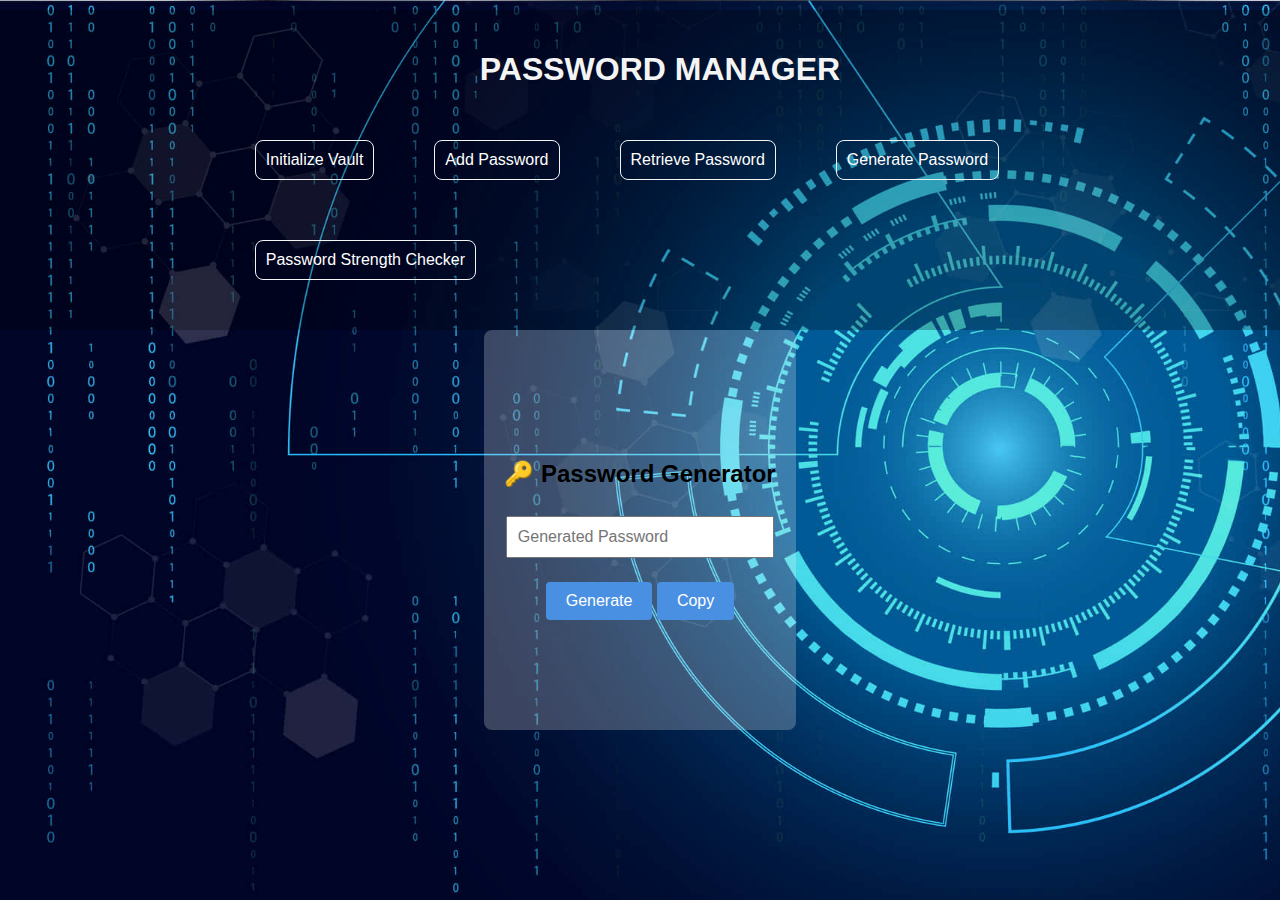
<file: static/generate.html>
<!DOCTYPE html>
<html lang="en">
  <head>
    <meta charset="UTF-8" />
    <title>Password Generator</title>
    <link rel="stylesheet" href="style.css" />
  </head>
  <body>
    <nav>
      <h1>PASSWORD MANAGER</h1>
      <ul>
        <li><a href="initialize.html">Initialize Vault</a></li>
        <li><a href="add.html">Add Password</a></li>
        <li><a href="retrieve.html">Retrieve Password</a></li>
        <li><a href="generate.html">Generate Password</a></li>
        <li><a href="strength.html">Password Strength Checker</a></li>
      </ul>
    </nav>

    <div class="center-wrapper">
      <div class="inputBOX">
        <div>
          <h2>🔑 Password Generator</h2>
          <input
            type="text"
            id="generatedPassword"
            readonly
            placeholder="Generated Password"
          />
          <p id="strengthLabel"></p>
          <button onclick="generatePassword()">Generate</button>
          <button onclick="copyPassword()">Copy</button>
        </div>
      </div>
    </div>

    <script src="script.js"></script>
  </body>
</html>
</file>
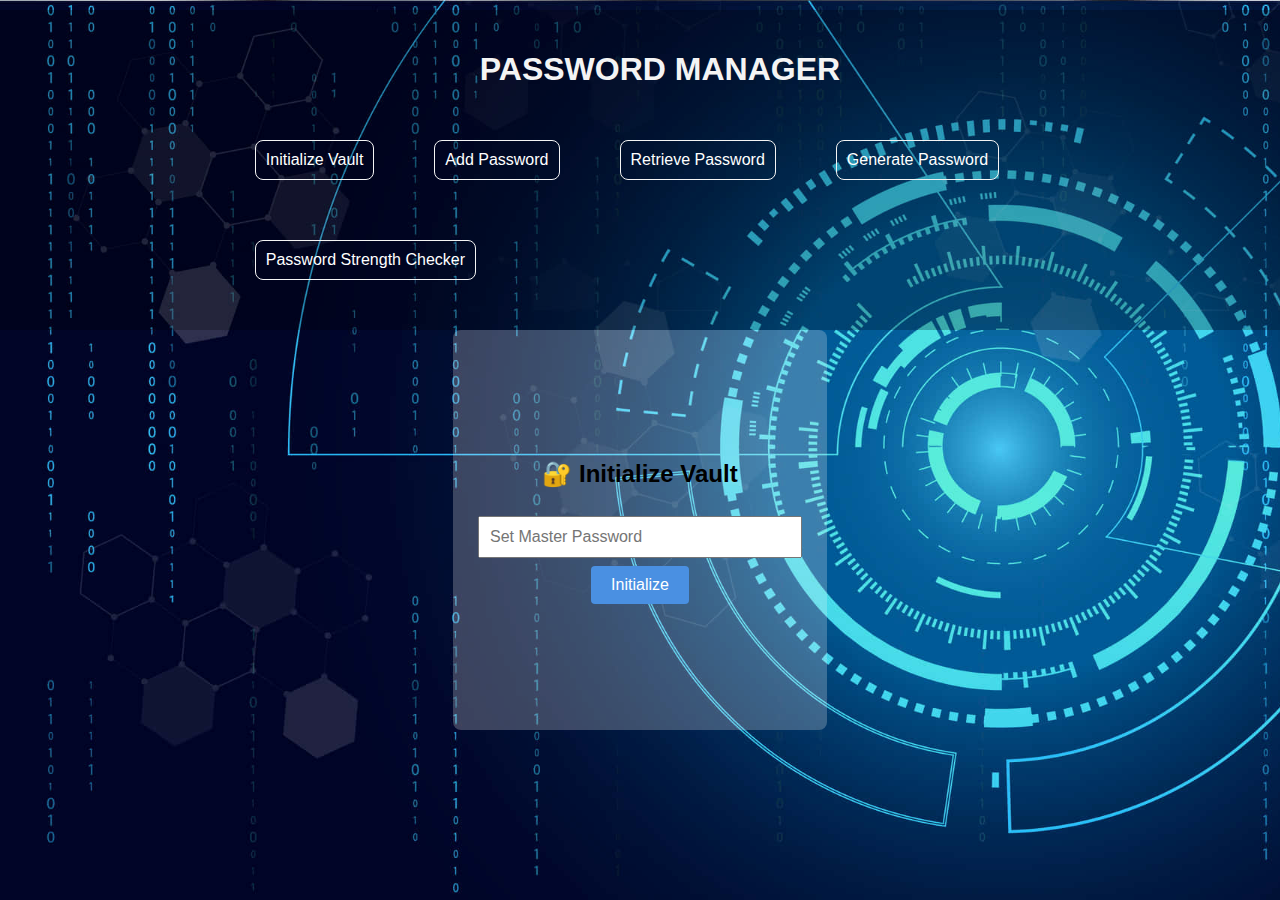
<file: static/initialize.html>
<!DOCTYPE html>
<html lang="en">
<head>
  <meta charset="UTF-8" />
  <title>Initialize Vault</title>
  <link rel="stylesheet" href="style.css" />
</head>
<body>
  <nav>
    <h1>PASSWORD MANAGER</h1>
    <ul>
      <li><a href="initialize.html">Initialize Vault</a></li>
      <li><a href="add.html">Add Password</a></li>
      <li><a href="retrieve.html">Retrieve Password</a></li>
      <li><a href="generate.html">Generate Password</a></li>
      <li><a href="strength.html">Password Strength Checker</a></li>
    </ul>
  </nav>

  <!-- New wrapper to center content -->
  <div class="center-wrapper">
    <div class="inputBOX">
      <div>
        <h2>🔐 Initialize Vault</h2>
        <input type="password" id="masterPassword" placeholder="Set Master Password" />
        <button onclick="initializeVault()">Initialize</button>
        <p id="initResult"></p>
      </div>
    </div>
  </div>

  <script src="script.js"></script>
</body>

</html>
</file>
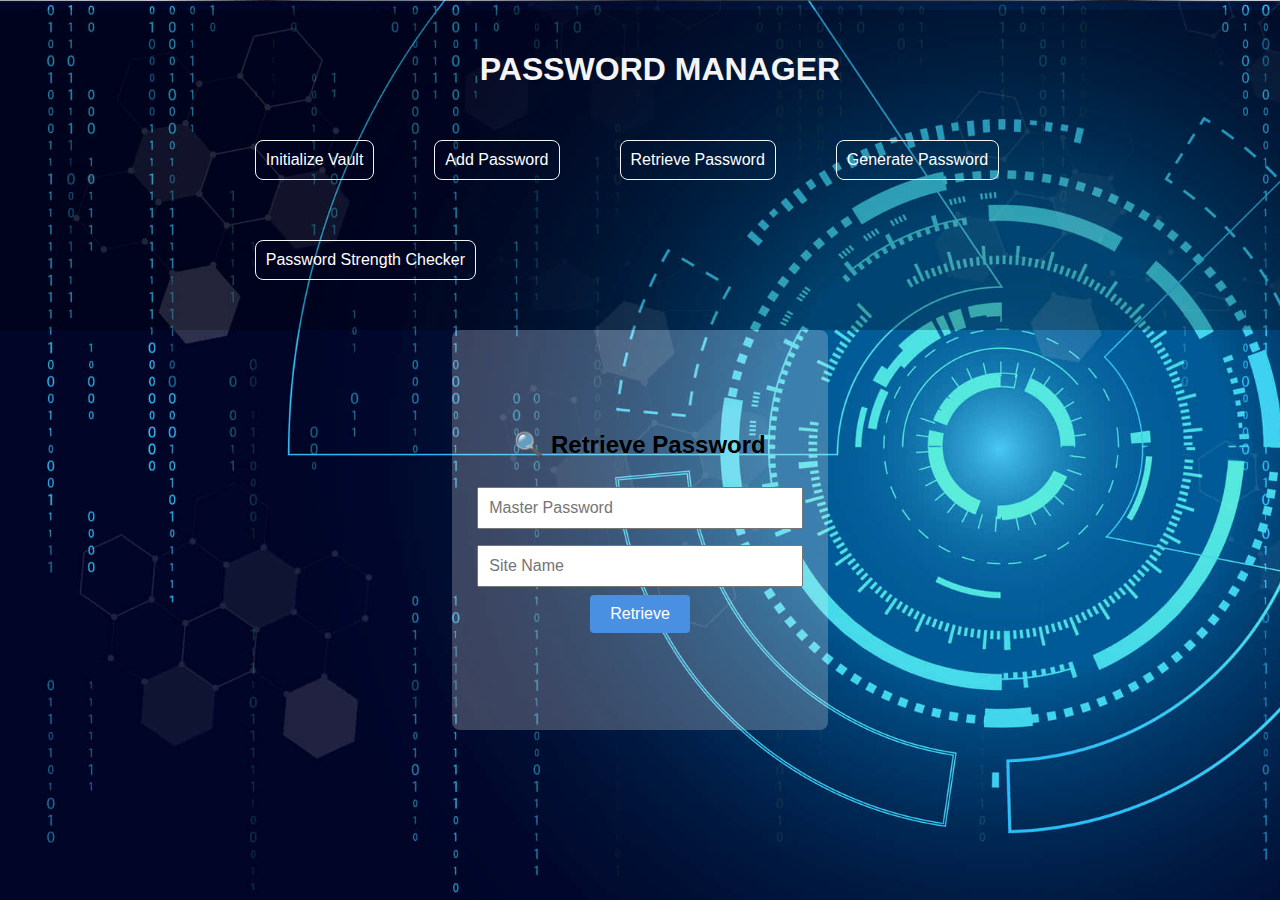
<file: static/retrieve.html>
<!DOCTYPE html>
<html lang="en">
  <head>
    <meta charset="UTF-8" />
    <title>Retrieve Password</title>
    <link rel="stylesheet" href="style.css" />
  </head>
  <body>
    <nav>
      <h1>PASSWORD MANAGER</h1>
      <ul>
        <li><a href="initialize.html">Initialize Vault</a></li>
        <li><a href="add.html">Add Password</a></li>
        <li><a href="retrieve.html">Retrieve Password</a></li>
        <li><a href="generate.html">Generate Password</a></li>
        <li><a href="strength.html">Password Strength Checker</a></li>
      </ul>
    </nav>
    <div class="center-wrapper">
      <div class="inputBOX">
        <div>
          <h2>🔍 Retrieve Password</h2>
          <input
            type="password"
            id="masterPassword"
            placeholder="Master Password"
          /><br />
          <input type="text" id="site" placeholder="Site Name" />
          <button onclick="retrievePassword()">Retrieve</button>
          <p id="retrievedPassword"></p>
        </div>
      </div>
    </div>

    <script src="script.js"></script>
  </body>
</html>
</file>
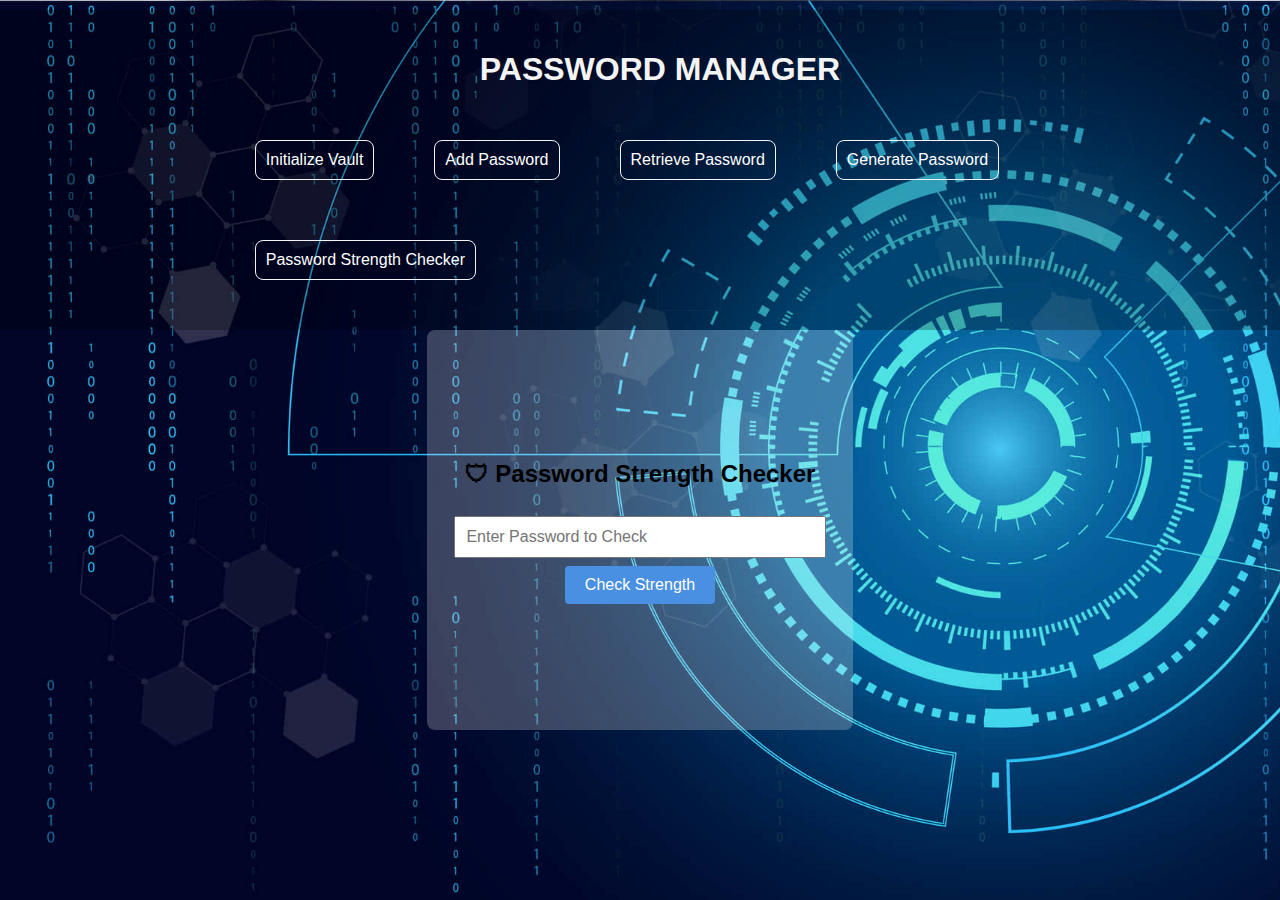
<file: static/strength.html>
<!DOCTYPE html>
<html lang="en">
  <head>
    <meta charset="UTF-8" />
    <title>Password Strength Checker</title>
    <link rel="stylesheet" href="style.css" />
  </head>
  <body>
    <nav>
      <h1>PASSWORD MANAGER</h1>
      <ul>
        <li><a href="initialize.html">Initialize Vault</a></li>
        <li><a href="add.html">Add Password</a></li>
        <li><a href="retrieve.html">Retrieve Password</a></li>
        <li><a href="generate.html">Generate Password</a></li>
        <li><a href="strength.html">Password Strength Checker</a></li>
      </ul>
    </nav>

    <div class="center-wrapper">
      <div class="inputBOX">
        <div>
          <h2>🛡 Password Strength Checker</h2>
          <input
            type="password"
            id="passwordToCheck"
            placeholder="Enter Password to Check"
          />
          <button onclick="checkStrength()">Check Strength</button>
          <p id="strengthResult"></p>
        </div>
      </div>
    </div>

    <script src="script.js"></script>
  </body>
</html>
</file>
<file: static/style.css>
body {
  font-family: Arial, sans-serif;
  
    padding: 0;
    margin: 0;
    background: url(images/background.jpg);
    background-size: cover;
    background-repeat: no-repeat;
    background-attachment: fixed;
}
.center-wrapper {
  width: 700px;
  margin: 10px auto; 
  padding: 30px;

}
.inputBOX {
  max-width: 600px;
  align-self: auto;
  justify-self: center;
  text-align: center;
  background: #f5f5f53d;
  display: flex;
  flex-basis: content;
  justify-content: center;
  align-items: center;
  height: 40vh;
  border-radius: 8px;
  padding: 20px;
  
}

nav{
    float: left;
  
    width: 100%;
    
    background-color: #0000003e;
    padding: 20px;
}

nav ul{
    
    list-style-type: none;
    padding: 0;
}

nav li{
    justify-content: space-between; 
    margin-bottom: 10px;
    
    margin-left: 16%;
}

nav a{
    float: left;
    align-items: center;
    margin-right: 20px;
    text-decoration: none;
    color: #ffffff;
     justify-content: center;
     margin: 30px;
     border: #f4f4f4 1px solid;
     border-radius: 8px;
     padding: 10px;  
} 

h1{
    text-align: center;
    color: #f4f4f4;
    }

input {
  width: 90%;
  padding: 10px;
  margin: 8px 0;
  font-size: 16px;
}
button {
  background-color: #4A90E2;
  color: white;
  font-size: 16px;
  padding: 10px 20px;
  border: none;
  border-radius: 4px;
  cursor: pointer;
}
button:hover {
  background-color: #357ABD;
}
p {
  margin-top: 15px;
  font-weight: bold;
}
</file>
